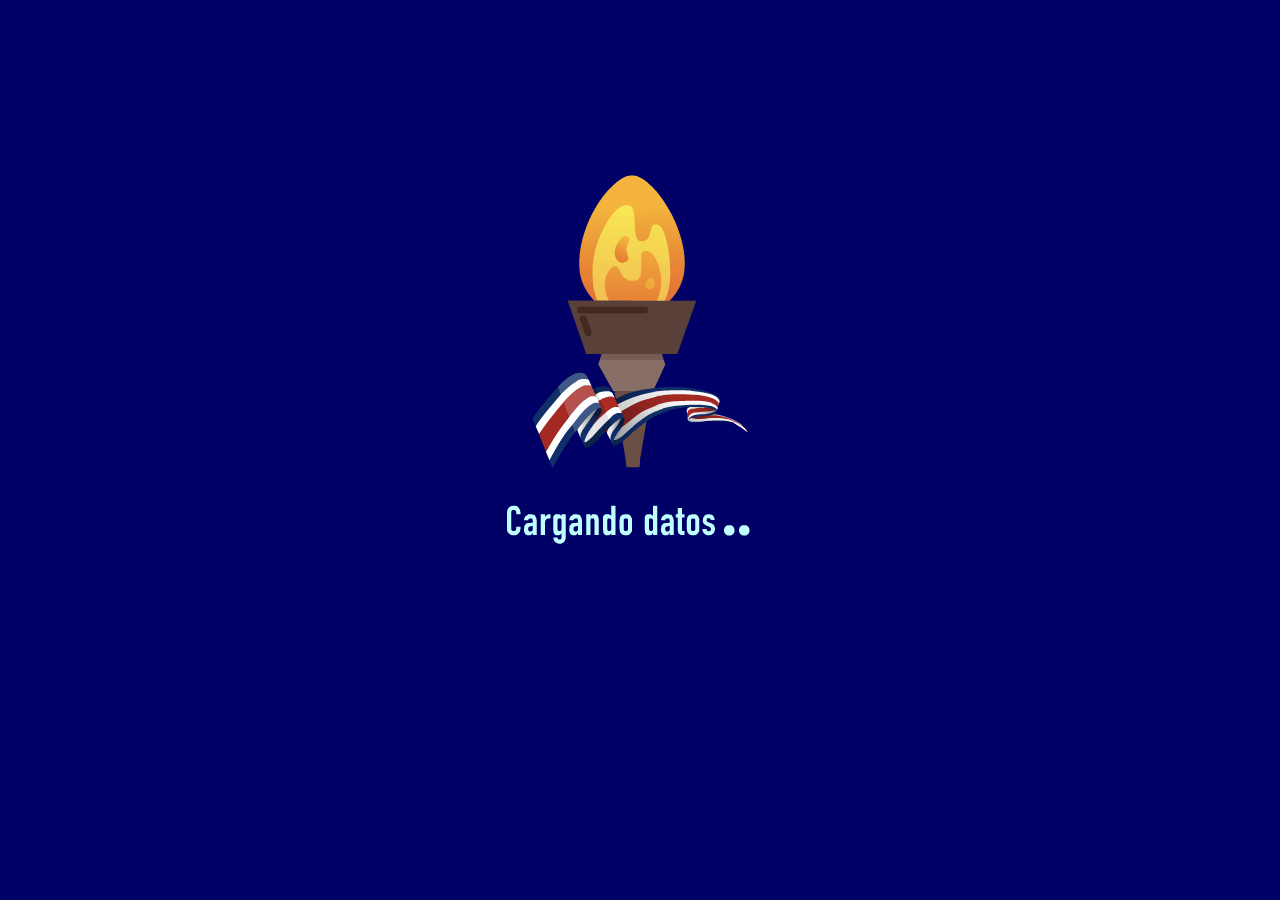
<file: index.html>
<!DOCTYPE html>
<html lang="en">
<head>
    <meta charset="UTF-8">
    <meta name="viewport" content="width=device-width, initial-scale=1.0">
    <link rel="manifest" href="manifest.webmanifest">
    <script src="./js/splash.js"></script>
    <link rel="stylesheet" href="https://stackpath.bootstrapcdn.com/bootstrap/4.5.2/css/bootstrap.min.css" integrity="sha384-JcKb8q3iqJ61gNV9KGb8thSsNjpSL0n8PARn9HuZOnIxN0hoP+VmmDGMN5t9UJ0Z" crossorigin="anonymous">
    <link rel="stylesheet" href="./css/splash.css">
    <title>Antorcha Virtual 2020</title>
</head>
<body>             
           


    <div class="row">
        <div class="col-sm-12 splash text-center">
            <img class="img-fluid" src="./assets/img/splash.gif" alt="imagen de carga de la aplicación" >
        </div>
    </div>

    <iframe width="1" height="1" frameborder="0" scrolling="no" marginheight="0" marginwidth="0" title="AntorchaV2" src="//geotec.maps.arcgis.com/apps/Embed/index.html?webmap=e3c7f2fe20554b2ab3aa343b99b87d3e&extent=-87.5453,7.3533,-79.4319,12.0034&zoom=true&previewImage=false&scale=false&disable_scroll=true&theme=light"></iframe>
    
</body>
</html>
</file>
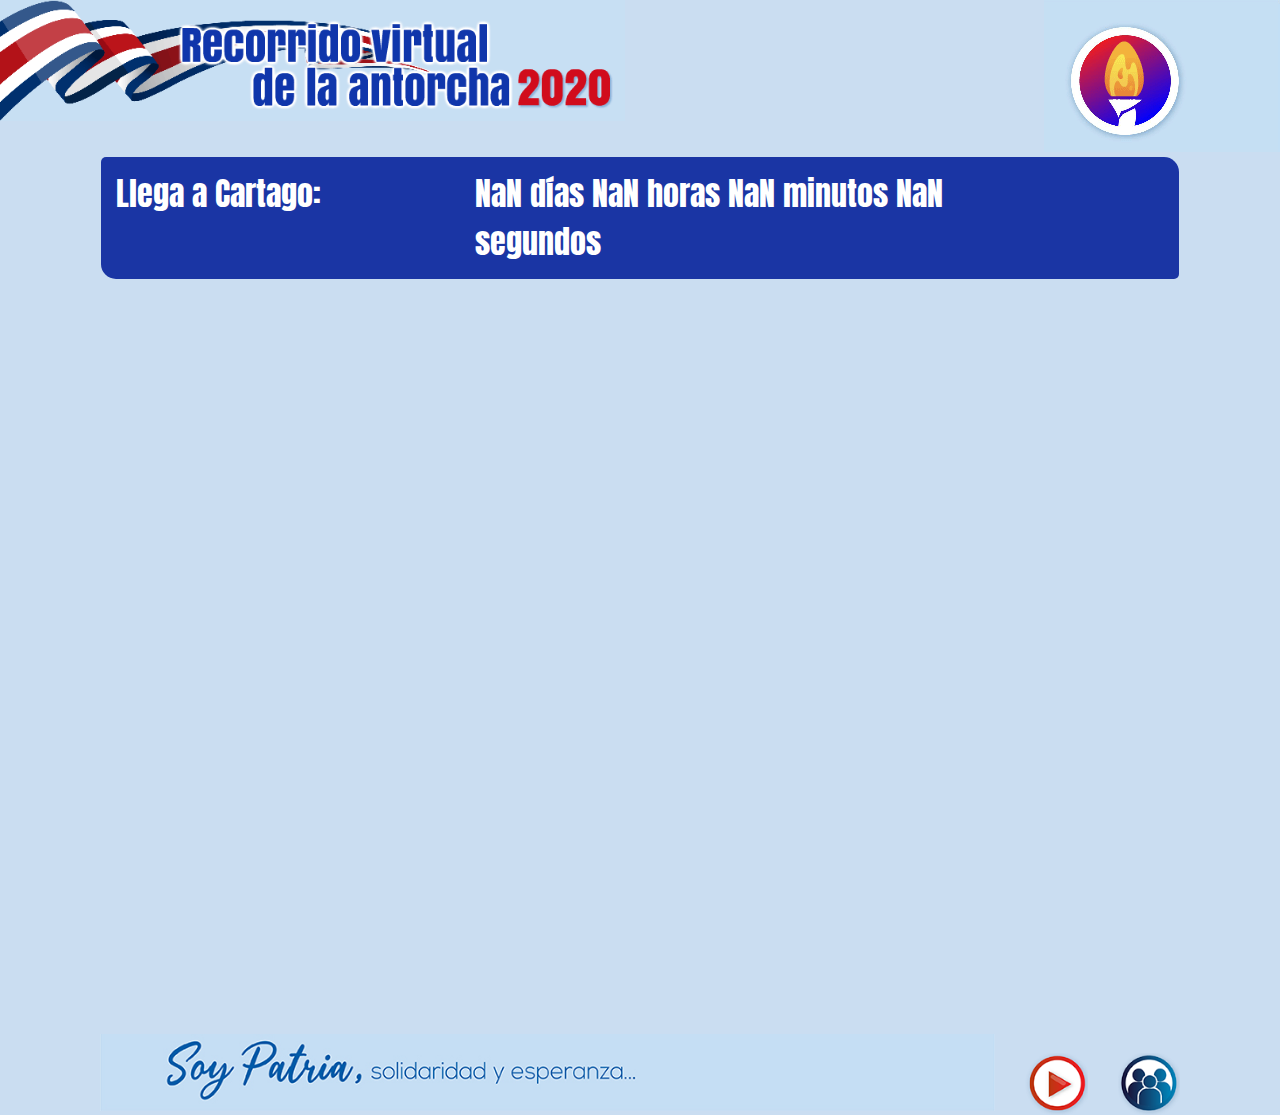
<file: escritorio.html>
<!DOCTYPE html>
<html lang="es">

<head>
  <meta charset="UTF-8">
  <meta name="viewport" content="width=device-width, initial-scale=1.0">
  <meta name="theme-color" content="#317EFB" />
  <title>Antorcha Virtual 2020</title>
  <link rel="shortcut icon" href="./logo64.png" type="image/png">

  <link rel="stylesheet" href="https://stackpath.bootstrapcdn.com/bootstrap/4.5.2/css/bootstrap.min.css"
    integrity="sha384-JcKb8q3iqJ61gNV9KGb8thSsNjpSL0n8PARn9HuZOnIxN0hoP+VmmDGMN5t9UJ0Z" crossorigin="anonymous">
  <link href="https://fonts.googleapis.com/css2?family=Roboto&display=swap" rel="stylesheet">
  <link href="https://fonts.googleapis.com/css2?family=Anton&family=Dancing+Script:wght@700&display=swap"
    rel="stylesheet">
  <link rel="stylesheet" href="css/master.css">
  <link rel="stylesheet" href="css/escritorio.css">
  <!-- <link rel="stylesheet" href="css/mapa.css"> -->
  <script src="https://code.jquery.com/jquery-3.5.1.slim.min.js"
    integrity="sha384-DfXdz2htPH0lsSSs5nCTpuj/zy4C+OGpamoFVy38MVBnE+IbbVYUew+OrCXaRkfj"
    crossorigin="anonymous"></script>
  <script src="https://cdn.jsdelivr.net/npm/popper.js@1.16.1/dist/umd/popper.min.js"
    integrity="sha384-9/reFTGAW83EW2RDu2S0VKaIzap3H66lZH81PoYlFhbGU+6BZp6G7niu735Sk7lN"
    crossorigin="anonymous"></script>
  <script src="https://stackpath.bootstrapcdn.com/bootstrap/4.5.2/js/bootstrap.min.js"
    integrity="sha384-B4gt1jrGC7Jh4AgTPSdUtOBvfO8shuf57BaghqFfPlYxofvL8/KUEfYiJOMMV+rV"
    crossorigin="anonymous"></script>
</head>

<body>



  <!-- Banner -->
  <header>
    <div class="row" role="banner">
      <div tabindex="1" class="col">
        <img class="img-fluid" src="./assets/web/encabezado_animado.gif" alt="encabezado Antorcha virtual 2020">
      </div>

      <div class="col text-right">
        <img tabindex="2" role="button" class="img-fluid" id="btnAcerca" src="./assets/web/boton_antorcha.gif"
          alt="información acerca del aplicativo">
      </div>

    </div>
  </header>

  <div class="container-fluid">

    <!-- Cuenta regresiva -->

    <div tabindex="3" class="row fondo-azul">
      <div class="col-md-4">Llega a Cartago:</div>
      <div class="col-md-6" id="visorCuenta"></div>
    </div>


    <!-- Mapa -->

    <div tabindex="4" class="row">
      <span class="sr-only"> Visor del mapa con la antorcha </span>
      <div class="col-12 cont-mapa">


        <iframe width='100%' height='100%'
          src="//sigmep.maps.arcgis.com/apps/Embed/index.html?webmap=308cfafd0c3c49779048fc9442c533eb&extent=-86.8368,8.1162,-81.091,11.2833&zoom=true&previewImage=false&scale=true&disable_scroll=true&theme=light"
          frameborder='0' scrolling='no'>
        </iframe>

      </div>
    </div>

    <!-- Footer -->

    <footer>
      <div class="row">
        <div tabindex="5" class="col-10">
          <!-- <span class="cursiva">Soy Patria,</span>
        <span>solidaridad y esperanza</span> -->

          <img class="img-fluid" src="./assets/web/pie_lema_antorcha2020.jpg"
            alt="lema antorcha: Soy patria, solidaridad y esperanza">

        </div>
        <div tabindex="5" class="col-1">
          <img class="img-play" id="btnModalVideos" src="./assets/web/btn_videos_web_interfaz_antorcha.png"
            alt="reproducir videos">
        </div>
        <div tabindex="5" class="col-1">
          <img class="img-play" id="btnModalCompartir" src="./assets/web/btn_web_compartir_interfaz_antorcha.png"
            alt="Compartir">
        </div>
      </div>
  </div>
  </footer>


  <!-- Modal acerca de -->
  <div class="modal fade" id="mdlAcerca" tabindex="-1" aria-labelledby="tituloAcercaDe" aria-hidden="true">
    <div class="modal-dialog">
      <div class="modal-content">
        <div class="modal-header"> <img src="assets/img/img_acerca_de_peq.png" alt="">
          <h5 class="modal-title" id="tituloAcercaDe">Acerca de</h5>
          <button type="button" class="close" data-dismiss="modal" aria-label="Close">
            <span aria-hidden="true">&times;</span>
          </button>
        </div>
        <div class="">
          <div class="col-12 barraTituloAcercaDe"></div>
        </div>
        <div class="modal-body textoAcercaDe" tabindex="3">
          <strong>Aplicativo realizado para las fiestas patrias de Costa Rica 2020, en Coordinación con:</strong>
          <ul>
            <li> <strong>Comisión Nacional de Fiestas Patrias</strong> </li>
            <li> <strong>Dirección de Recursos Tecnológicos de Educación</strong> Departamento de Gestión y Producción
              GESPRO </li>
            <li> <strong>Dirección de Informática de Gestión</strong> Equipo Plataforma Ministerial SABER </li>
            <li> <strong>Despacho de Planificación y Coordinación Regional - SIGMEP</strong> </li>
            <li> <strong>Despacho de Viceministerio Académico</strong> </li>
            <li> <strong>Geotecnologías S.A</strong> </li>
          </ul>
        </div>
        <div class="modal-footer">
          <div class="row">
            <div class="col-12 text-center">
              <img class="img-peq" src="./assets/img/logo_mep.png" alt="Logo MEP">
            </div>
          </div>


        </div>
      </div>
    </div>
  </div>

  <!-- Modal Compartir -->
  <div class="modal fade" id="mdlCompartir" tabindex="-1" aria-labelledby="tituloCompartir" aria-hidden="true">
    <div class="modal-dialog">
      <div class="modal-content">
        <div class="modal-header"> <img src="assets/img/btn_movil_interfaz_antorcha.png" alt="">
          <h5 class="modal-title" id="tituloCompartir">Compartir en...</h5>
          <button type="button" class="close" data-dismiss="modal" aria-label="Close">
            <span aria-hidden="true">&times;</span>
          </button>
        </div>
        <div class="modal-body" tabindex="3">
          <div class="row text-center">

            <div class="col-4" tabindex="4">
              <a target="_blank"
                href="https://wa.me/?text=Sigue el recorrido de la antorcha virtual: https://antorchavirtual.mep.go.cr"
                data-action="share/whatsapp/share">
                <img class="img-sociales" src="./assets/web/ico_whatsapp_escritorio.png" alt="Compartir en Whatsapp">
              </a>
            </div>
            <div class="col-4" tabindex="4">
              <a target="_blank" href="http://www.facebook.com/sharer.php?u=https://antorchavirtual.mep.go.cr"><img
                  class="img-sociales" src="./assets/web/ico_facebook_escritorio.png" alt="Compartir en Facebook"></a>

            </div>
            <div class="col-4" tabindex="4">
              <a target="_blank"
                href="https://twitter.com/intent/tweet?text=Sigue%20el%20recorrido%20de%20la%20antorcha%20virtual%20en%20https%3A//antorchavirtual.mep.go.cr"><img
                  class="img-sociales" src="./assets/web/ico_twitter_escritorio.png" alt="Compartir en Twitter"></a>

            </div>
          </div>
        </div>
        <div class="modal-footer pieVideos">

          <img src="assets/img/pie_lema_antorcha2020.jpg" alt="">

        </div>
      </div>
    </div>
  </div>

  <!-- Modal videos -->
  <div class="modal fade" id="mdlVideos" tabindex="-1" aria-labelledby="tituloVideos" aria-hidden="true">
    <div class="modal-dialog modal-xl">
      <div class="modal-content">
        <div class="modal-header"> <img src="assets/img/btn_videos_movil_interfaz_antorcha.png" alt="">
          <h5 class="modal-title" id="titulo-Videos">Videos del recorrido de la Antorcha de la Libertad</h5>
          <button type="button" class="close" data-dismiss="modal" aria-label="Close">
            <span aria-hidden="true">&times;</span>
          </button>
        </div>
        <div class="modal-body" tabindex="3">
          <div class="row">
            <div class="col-12">
              <p class="descripcionVideos">
                En los siguientes videos usted podrá visualizar y escuchar algunos de los aspectos vinculados con el recorrido de la Antorcha de la Libertad Centroamericana que inicia su desarrollo desde la frontera norte en Peñas Blancas el 13 de setiembre, hasta culminar, el 14 de setiembre, en la provincia de Cartago.
              </p>
            </div>
          </div>
          <div class="row">

            <div class="col">
              <div class="card bg-light mb-3">
                <div class="card-header tituloVideos"><b>Video 1:</b> La Antorcha de la Libertad Centroamericana inicia su recorrido.</div>
                <div id="contVideo1" class="card-body"> </div>
              </div>
            </div>

            <div class="col">
              <div class="card bg-light mb-3">
                <div class="card-header tituloVideos"><b>Video 2:</b> Llegada a la provincia de Puntarenas nuestro bello litoral Pacífico.</div>
                <div id="contVideo2" class="card-body"> </div>
              </div>
            </div>

            <div class="col">
              <div class="card bg-light mb-3">
                <div class="card-header tituloVideos"><b>Video 3:</b> Arribo a la Ciudad de las Flores y provincia de Alajuela.</div>
                <div id="contVideo3" class="card-body"> </div>
              </div>
            </div>

            <div class="col">
              <div class="card bg-light mb-3">
                <div class="card-header tituloVideos"><b>Video 4:</b> San José, punto de partida de los ideales republicanos, igualdad ante la ley y libertad de pensamiento.</div>
                <div id="contVideo4" class="card-body"></div>
              </div>
            </div>

          </div>


        </div>


        <div class="modal-footer pieVideos">

          <img src="assets/img/pie_lema_antorcha2020.jpg" alt="">

        </div>
      </div>
    </div>
  </div>

  <noscript>Necesita habilitar JavaScript en el navegador.</noscript>

</body>
<script src="./js/main.js"></script>

</html>
</file>
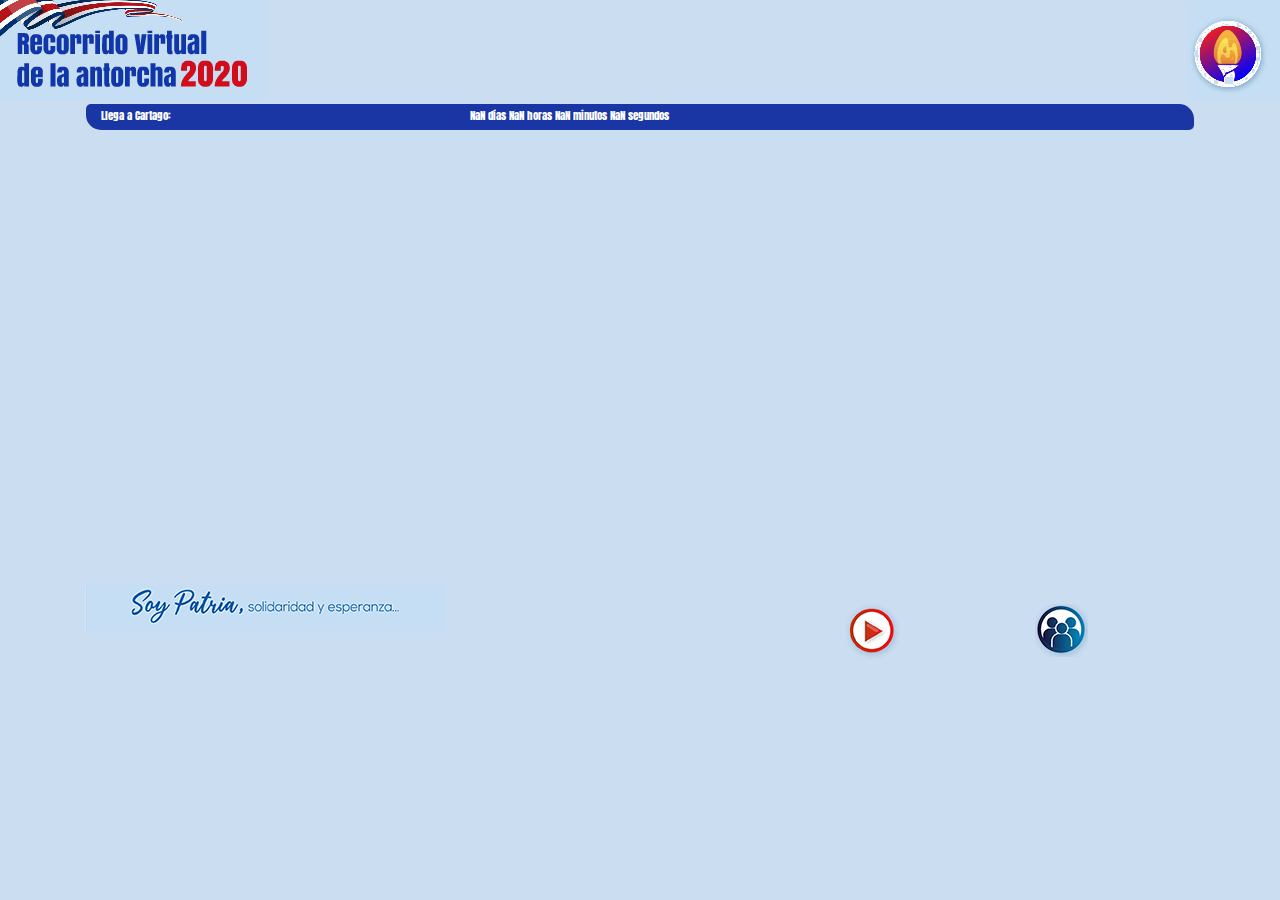
<file: movil.html>
<!DOCTYPE html>
<html lang="es">
<head>
    <meta charset="UTF-8">
    <meta name="viewport" content="width=device-width, initial-scale=1.0">
    <meta name="theme-color" content="#317EFB"/>
    <title>Antorcha Virtual 2020</title>
    <link rel="shortcut icon" href="./logo64.png" type="image/png">
   
    <link rel="stylesheet" href="https://stackpath.bootstrapcdn.com/bootstrap/4.5.2/css/bootstrap.min.css" integrity="sha384-JcKb8q3iqJ61gNV9KGb8thSsNjpSL0n8PARn9HuZOnIxN0hoP+VmmDGMN5t9UJ0Z" crossorigin="anonymous">    
    <link href="https://fonts.googleapis.com/css2?family=Roboto&display=swap" rel="stylesheet"> 
    <link href="https://fonts.googleapis.com/css2?family=Anton&family=Dancing+Script:wght@700&display=swap" rel="stylesheet">
    <link rel="stylesheet" href="css/master.css">
    <link rel="stylesheet" href="css/movil.css">
    <!-- <link rel="stylesheet" href="css/mapa.css"> -->
    <script src="https://code.jquery.com/jquery-3.5.1.slim.min.js" integrity="sha384-DfXdz2htPH0lsSSs5nCTpuj/zy4C+OGpamoFVy38MVBnE+IbbVYUew+OrCXaRkfj" crossorigin="anonymous"></script>
    <script src="https://cdn.jsdelivr.net/npm/popper.js@1.16.1/dist/umd/popper.min.js" integrity="sha384-9/reFTGAW83EW2RDu2S0VKaIzap3H66lZH81PoYlFhbGU+6BZp6G7niu735Sk7lN" crossorigin="anonymous"></script>
    <script src="https://stackpath.bootstrapcdn.com/bootstrap/4.5.2/js/bootstrap.min.js" integrity="sha384-B4gt1jrGC7Jh4AgTPSdUtOBvfO8shuf57BaghqFfPlYxofvL8/KUEfYiJOMMV+rV" crossorigin="anonymous"></script>
 
    
</head>
<body>
  


    <!-- Banner -->
     <header>
        <div class="row" role="banner">            
            <div tabindex="1" class="col-8" >
                <img class="img-fluid" src="./assets/img/encabezado_animado.gif" alt="encabezado Antorcha virtual 2020" >
            </div>            
            <div class="col-4 text-right">
                <img 
                  tabindex="2" 
                  role="button"
                  class="img-peq" 
                  id="btnAcerca" 
                  src="./assets/img/boton_antorcha.gif" 
                  alt="información acerca del aplicativo"                   
                  >
            </div>            
        </div>
        </header>

    <div class="container"> 

        <!-- Cuenta regresiva -->

        <div tabindex="3" class="row fondo-azul">          
            <div class="col-4">Llega a Cartago:</div>
            <div class="col-8" id="visorCuenta"></div>          
        </div>
        

        <!-- Mapa -->

        <div tabindex="4" class="row">
          <span class="sr-only"> Visor del mapa con la antorcha </span>
            <div class="col-sm-12 cont-mapa">
              
              
            <iframe 
                    width='100%' height='100%'                     
                    src="//sigmep.maps.arcgis.com/apps/Embed/index.html?webmap=308cfafd0c3c49779048fc9442c533eb&extent=-86.8368,8.1162,-81.091,11.2833&zoom=true&previewImage=false&scale=true&disable_scroll=true&theme=light"
                    frameborder='0' 
                    scrolling='no'>
                </iframe>
              
            </div>            
        </div>

        <!-- Footer -->

   <footer>
   <div class="row">
        <div tabindex="5" class="col-8">
        <!-- <span class="cursiva">Soy Patria,</span>
        <span>solidaridad y esperanza</span> -->

        <img 
          class="img-fluid"
          src="./assets/img/pie_lema_antorcha2020.jpg" 
          alt="lema antorcha: Soy patria, solidaridad y esperanza" >

        </div>

        <div tabindex="5" class="col-2">
          <img class="img-play" id="btnModalVideos" src="./assets/img/btn_videos_movil_interfaz_antorcha.png"
            alt="reproducir videos">
        </div>
        <div tabindex="5" class="col-2">
          <img class="img-play" id="btnModalCompartir" src="./assets/img/btn_movil_interfaz_antorcha.png"
            alt="Compartir">
        </div>

        </div>
    </div>
   </footer>

      
  <!-- Modal acerca de -->
  <div class="modal fade" id="mdlAcerca" tabindex="-1" aria-labelledby="tituloAcercaDe" aria-hidden="true">
    <div class="modal-dialog">
      <div class="modal-content">
        <div class="modal-header"><img src="assets/img/img_acerca_de_peq.png" alt="">
          <h5 class="modal-title" id="tituloAcercaDe">Acerca de</h5>
          <button type="button" class="close" data-dismiss="modal" aria-label="Close">
            <span aria-hidden="true">&times;</span>
          </button>
        </div>
        <div class="">
          <div class="col-12 barraTituloAcercaDe"></div>
        </div>
        <div class="modal-body textoAcercaDe" tabindex="3">
          <strong>Aplicativo realizado para las fiestas patrias de Costa Rica 2020, en Coordinación con:</strong>
        <ul>
          <li> <strong>Comisión Nacional de Fiestas Patrias</strong> </li>
          <li> <strong>Dirección de Recursos Tecnológicos de Educación</strong> Departamento de Gestión y Producción
            GESPRO </li>
          <li> <strong>Dirección de Informática de Gestión</strong> Equipo Plataforma Ministerial SABER </li>
          <li> <strong>Despacho de Planificación y Coordinación Regional - SIGMEP </strong> </li>
          <li> <strong>Despacho de Viceministerio Académico</strong> </li>
          <li> <strong>Geotecnologías S.A</strong> </li>
        </ul>
        
       


        </div>
        <div class="modal-footer">
        <div class="row">
          <div class="col text-center">
            <img class="img-peq" src="./assets/img/logo_mep.png" alt="Logo MEP" >               
          </div>          

        </div>

   
    

        </div>
      </div>
    </div>
  </div>


    <!-- Modal Compartir -->
    <div class="modal fade" id="mdlCompartir" tabindex="-1" aria-labelledby="tituloCompartir" aria-hidden="true">
      <div class="modal-dialog">
        <div class="modal-content">
          <div class="modal-header"><img src="assets/img/btn_movil_interfaz_antorcha.png" alt="">
            <h5 class="modal-title" id="tituloCompartir">Compartir en...</h5>
            <button type="button" class="close" data-dismiss="modal" aria-label="Close">
              <span aria-hidden="true">&times;</span>
            </button>
          </div>
          <div class="modal-body" tabindex="3">
            <div class="row text-center">
  
              <div class="col-4" tabindex="4">
                <a target="_blank"
                  href="https://wa.me/?text=Sigue el recorrido de la antorcha virtual: https://antorchavirtual.mep.go.cr"
                  data-action="share/whatsapp/share">
                  <img class="img-sociales" src="./assets/web/ico_whatsapp_escritorio.png" alt="Compartir en Whatsapp">
                </a>
              </div>
              <div class="col-4" tabindex="4">
                <a target="_blank" href="http://www.facebook.com/sharer.php?u=https://antorchavirtual.mep.go.cr"><img
                    class="img-sociales" src="./assets/web/ico_facebook_escritorio.png" alt="Compartir en Facebook"></a>
  
              </div>
              <div class="col-4" tabindex="4">
                <a target="_blank"
                  href="https://twitter.com/intent/tweet?text=Sigue%20el%20recorrido%20de%20la%20antorcha%20virtual%20en%20https%3A//antorchavirtual.mep.go.cr"><img
                    class="img-sociales" src="./assets/web/ico_twitter_escritorio.png" alt="Compartir en Twitter"></a>
  
              </div>
            </div>
          </div>
          <div class="modal-footer">
  
          </div>
        </div>
      </div>
    </div>
      
    <!-- Modal videos -->
    <div class="modal fade" id="mdlVideos" tabindex="-1" aria-labelledby="tituloVideos" aria-hidden="true">
      <div class="modal-dialog modal-lg">
        <div class="modal-content">
          <div class="modal-header"> <img src="assets/img/btn_videos_movil_interfaz_antorcha.png" alt="">
            <h5 class="modal-title" id="titulo-Videos">Recorrido de la Antorcha de la Libertad</h5>
            <button type="button" class="close" data-dismiss="modal" aria-label="Close">
              <span aria-hidden="true">&times;</span>
            </button>
          </div>
          <div class="modal-body" tabindex="3">
          <div class="row">
            <div class="col-12">
              <p class="descripcionVideos">
                Videos con algunos de los aspectos vinculados con el recorrido de la Antorcha de la Libertad.
              </p>
            </div>
          </div>
          <div class="row">
  
              <div class="col-sm-3">
                      <div class="card bg-light mb-3" >
                      <div class="card-header tituloVideos"><b>Video 1:</b> Inicio del recorrido.</div>
                      <div id="contVideo1" class="card-body"> </div>
                      </div>
              </div>            
  
              <div class="col-sm-3">
                      <div class="card bg-light mb-3">
                      <div class="card-header tituloVideos"><b>Video 2:</b> Llegada a la provincia de Puntarenas</div>
                          <div id="contVideo2" class="card-body"> </div>
                      </div>
              </div>   
              
              <div class="col-sm-3">
                      <div class="card bg-light mb-3">
                      <div class="card-header tituloVideos"><b>Video 3:</b> Arribo a la Ciudad de las Flores y provincia de Alajuela.</div>
                      <div id="contVideo3" class="card-body"> </div>
                      </div>
              </div>  
  
              <div class="col-sm-3">
                      <div class="card bg-light mb-3">
                      <div class="card-header tituloVideos"><b>Video 4:</b> Paso por San José</div>
                          <div id="contVideo4" class="card-body"></div>
                      </div>
              </div>  
          
          </div>
    
  
    
       
            
          </div>
  
  
          <div class="modal-footer">
  
      
  
          </div>
        </div>
      </div>
    </div>

  <noscript>Necesita habilitar JavaScript en el navegador.</noscript>
    
</body>
<script src="./js/main.js"></script>
    
</html>
</file>
<file: css/splash.css>
body {
    background-color: #000066;
}
</file>
<file: css/master.css>
body
{
    background-color: rgb(202,221,241);
    color: blue;
}


.titulo1
{
    color:  rgb(26,53,164);
    font-family: 'Roboto', sans-serif;
    font-size: 1.2rem;
    font-weight: bold;
}

.titulo2
{
    color:  rgb(26,53,164);
    font-family: 'Roboto', sans-serif;
    font-size: 1.2rem;
    font-weight: bold;
}
.titulo3
{
    color:  rgb(255,0,0);
    font-family: 'Roboto', sans-serif;
    font-size: 1.3rem;
    font-weight: bold;
}

.tituloVideos{
    font-family: 'Roboto', sans-serif;
    color: white;
    font-size: small;
    background-color: rgb(178, 34, 34);
}

#titulo-Videos{
    font-family: 'Roboto', sans-serif;
    color: rgb(24, 7, 3);
    font-size: 20px;
    margin-left: 15px;
    margin-top: 12px;

}

#tituloCompartir{
    font-family: 'Roboto', sans-serif;
    color: rgb(24, 7, 3);
    font-size: 20px;
    margin-top: 12px;
    margin-left: 15px;
}

.barraTituloAcercaDe{
    background-color: rgba(178, 34, 34);
    height: 10px;
}

.textoAcercaDe{
    font-family: 'Roboto', sans-serif;
}

#tituloAcercaDe{
    font-family: 'Roboto', sans-serif;
    color: rgb(24, 7, 3);
    font-size: 20px;
    margin-top: 4px;
    margin-left: 15px;
}

.pieVideos{
    background-color: #C5DEF4;
    padding-top: 0%;
    padding-bottom: 0%;
}
.descripcionVideos{
    font-family: 'Roboto', sans-serif;
    color: rgb(24, 33, 44);
    font-size: 14px;
}

.cursiva {
    font-family: 'Dancing Script', cursive;
    font-size: 2em;
}

.img-peq {
    max-width: 70%;
    height: auto;    
}

.img-sociales {
    max-width: 70%;
    height: auto; 
    cursor: pointer;   
}

.borde-redondo1 {
    border-radius: 15px;
}

.img-play {
    max-width: 100%;
    height: a
    uto;
    margin-top: 1.2em;
    cursor: pointer;
}
</file>
<file: css/escritorio.css>
.cont-mapa {
   height: 750px;
    /* background-color: red; */
}

.container-fluid {
    padding-right: 100px;
    padding-left: 100px;
}


.fondo-azul {
    background-color: rgb(26,53,164);
    color: #fff;
    padding-top: 0.4em;
    padding-bottom: 0.4em;
    font-size: 2em;
    margin-left: 1px;
    margin-right: 1px;
    margin-bottom: 5px;
    margin-top: 5px;
    border-radius:  5px 15px;
    font-family: 'Anton', sans-serif;    
}
</file>
<file: css/mapa.css>
.embed-container {
    position: relative; 
    padding-bottom: 80%; 
    height: 0; max-width: 100%;} 
.embed-container iframe, .embed-container object, .embed-container iframe {
    position: absolute; top: 0; left: 0; width: 100%; height: 80%;
} 
small{
    position: absolute; z-index: 40; bottom: 0; margin-bottom: -15px;
}
</file>
<file: css/movil.css>
.cont-mapa {
    height: 450px;
    /* background-color: red; */
}

.fondo-azul {
    background-color: rgb(26,53,164);
    color: #fff;
    padding-top: 0.4em;
    padding-bottom: 0.4em;
    font-size: 0.7em;
    margin-left: 1px;
    margin-right: 1px;
    margin-bottom: 5px;
    margin-top: 5px;
    border-radius:  5px 15px;
    font-family: 'Anton', sans-serif;    
}
</file>
